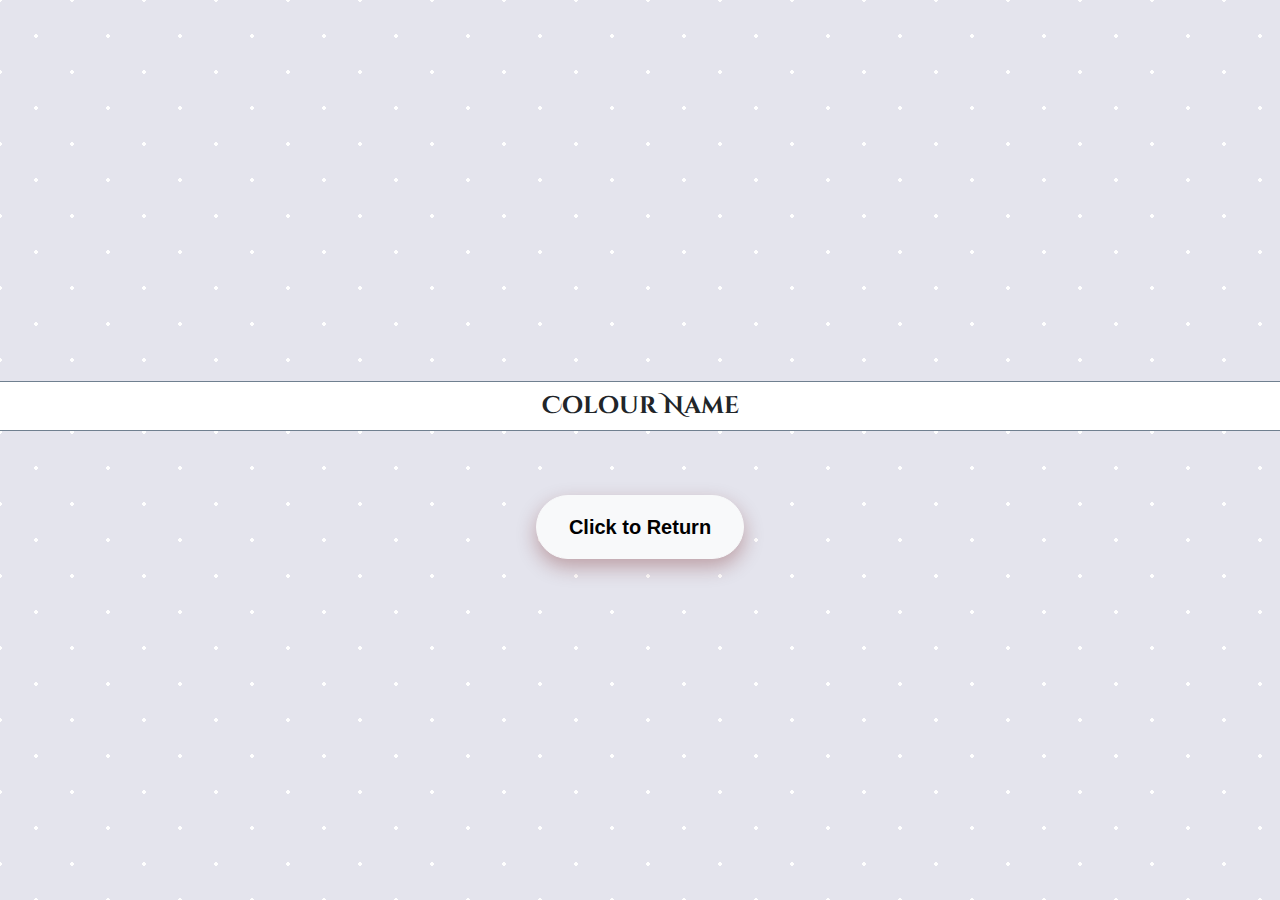
<file: colour/index.html>
<!DOCTYPE html>
<html lang="en">
<head>
    <meta charset="UTF-8">
    <meta name="viewport" content="width=device-width, initial-scale=1.0">
    <title>Colour Pallette</title>
    <link rel="stylesheet" href="/css/styles.css">
    <link rel="stylesheet" href="/css/colour-overlay.css">
    <link href="https://fonts.googleapis.com/css2?family=Cinzel+Decorative:wght@400;700;900&display=swap" rel="stylesheet">

</head>
<body>
    <!-- Color Overlay -->
    <div id="colorOverlay" class="color-overlay">
        <h4 class="colour-name">Colour Name</h4>
        <br>
        <button class="btn btn-light btn-lg return-btn" onclick="hideColorOverlay()">Click to Return</button> 
    </div>

    <script src="https://code.jquery.com/jquery-3.5.1.slim.min.js"></script>
    <script src="https://cdn.jsdelivr.net/npm/popper.js@1.16.1/dist/umd/popper.min.js"></script>
    <script src="https://cdn.jsdelivr.net/npm/bootstrap@5.2.3/dist/js/bootstrap.bundle.min.js"></script>
    <script src="/js/colour-overlay.js"></script>
</body>
</html>
</file>
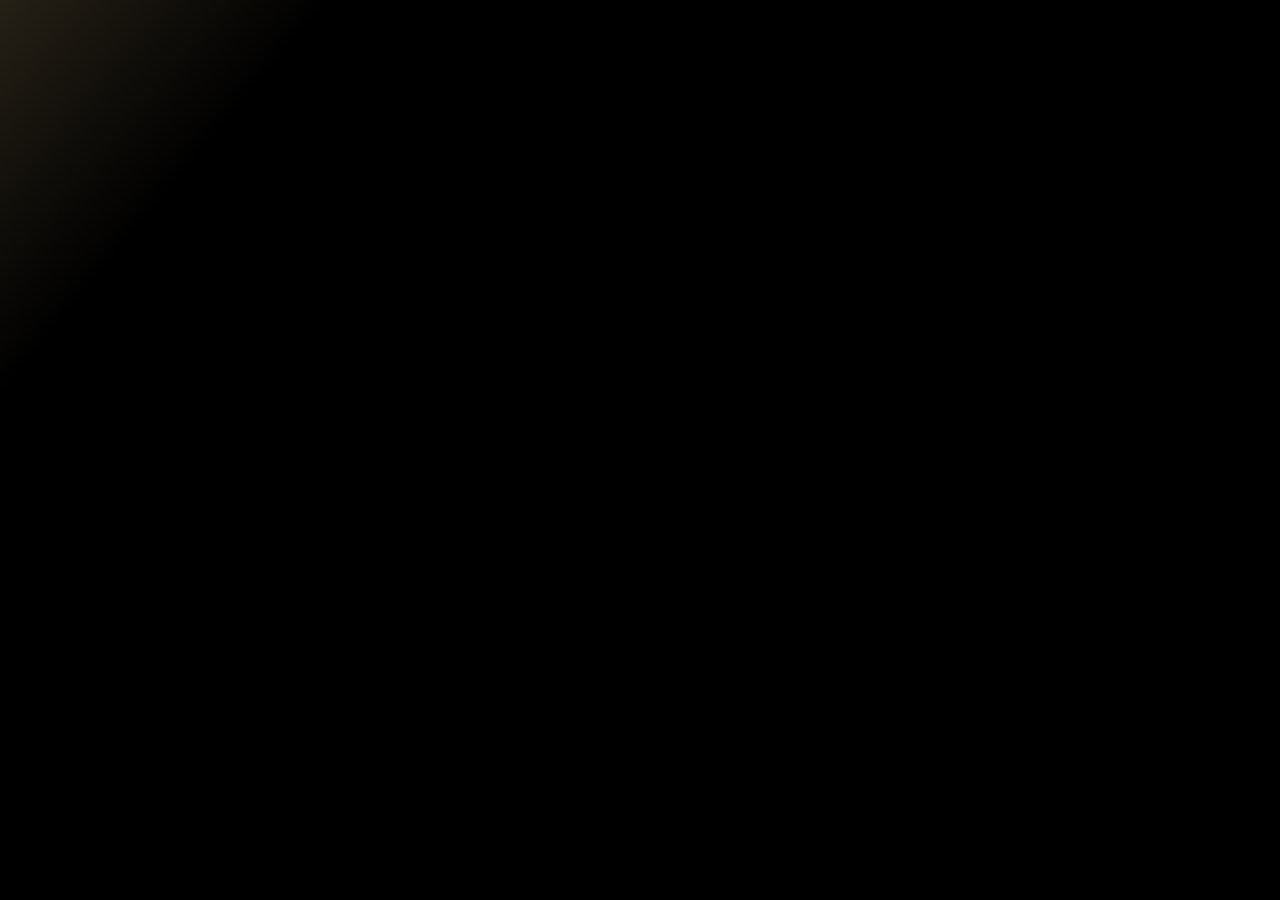
<file: reveal.html>
<!DOCTYPE html>
<html lang="en">
<head>
    <meta charset="UTF-8">
    <meta name="viewport" content="width=device-width, initial-scale=1.0">
    <title>Warm Cinematic Reveal</title>
    <style>
        * { margin: 0; padding: 0; box-sizing: border-box; }

        body, html {
            height: 100%;
            overflow: hidden;
            background-color: #000;
        }

        /* 1. THE SITE BACKGROUND */
        .content-bg {
            position: fixed;
            top: 0;
            left: 0;
            width: 100%;
            height: 100%;
            /* High-quality warm landscape */
            background: url('https://images.unsplash.com/photo-1441974231531-c6227db76b6e?auto=format&fit=crop&q=80&w=2071') no-repeat center center/cover;
            
            /* Start: Black and Blurred */
            filter: blur(30px) brightness(0) sepia(1) hue-rotate(-30deg);
            animation: warmReveal 4s cubic-bezier(0.4, 0, 0.2, 1) forwards;
            animation-delay: 2s;
        }

        /* 2. THE MOVING LIGHT STREAK (GLARE) */
        .glare-streak {
            position: fixed;
            top: 0;
            left: -150%; /* Start off-screen */
            width: 200%;
            height: 100%;
            background: linear-gradient(
                115deg, 
                transparent 0%, 
                rgba(255, 200, 100, 0) 30%, 
                rgba(255, 220, 150, 0.2) 45%, 
                rgba(255, 255, 255, 0.5) 50%, 
                rgba(255, 220, 150, 0.2) 55%, 
                rgba(255, 200, 100, 0) 70%, 
                transparent 100%
            );
            transform: skewX(-20deg);
            z-index: 10;
            pointer-events: none;
            animation: streakPass 2.5s ease-in-out forwards;
            animation-delay: 2.2s; /* Starts just as the image begins to appear */
        }

        /* 3. OVERALL WARMTH WASH */
        .warmth-overlay {
            position: fixed;
            inset: 0;
            background: radial-gradient(circle at 20% 30%, rgba(255, 145, 0, 0.15), transparent 60%);
            mix-blend-mode: screen;
            z-index: 5;
            opacity: 0;
            animation: fadeIn 3s ease forwards;
            animation-delay: 2.5s;
        }

        /* ANIMATIONS */
        @keyframes warmReveal {
            0% { 
                filter: blur(30px) brightness(0) sepia(1) hue-rotate(-30deg); 
                transform: scale(1.1); 
            }
            100% { 
                filter: blur(0px) brightness(1) sepia(0) hue-rotate(0deg); 
                transform: scale(1);
            }
        }

        @keyframes streakPass {
            0% { left: -150%; opacity: 0; }
            30% { opacity: 1; }
            100% { left: 100%; opacity: 0; }
        }

        @keyframes fadeIn {
            to { opacity: 1; }
        }

        /* CONTENT */
        .hero-text {
            position: relative;
            z-index: 20;
            height: 100vh;
            display: flex;
            flex-direction: column;
            justify-content: center;
            align-items: center;
            color: #fff;
            font-family: 'Georgia', serif;
            text-shadow: 0 0 20px rgba(0,0,0,0.5);
            opacity: 0;
            animation: fadeIn 2s ease forwards;
            animation-delay: 4s;
        }
    </style>
</head>
<body>

    <div class="content-bg"></div>
    <div class="glare-streak"></div>
    <div class="warmth-overlay"></div>

    <div class="hero-text">
        <h1 style="font-size: 4rem; font-weight: 200; letter-spacing: 10px;">GOLDEN HOUR</h1>
        <p style="letter-spacing: 4px; font-style: italic; margin-top: 10px;">A warm welcome awaits.</p>
    </div>

</body>
</html>
</file>
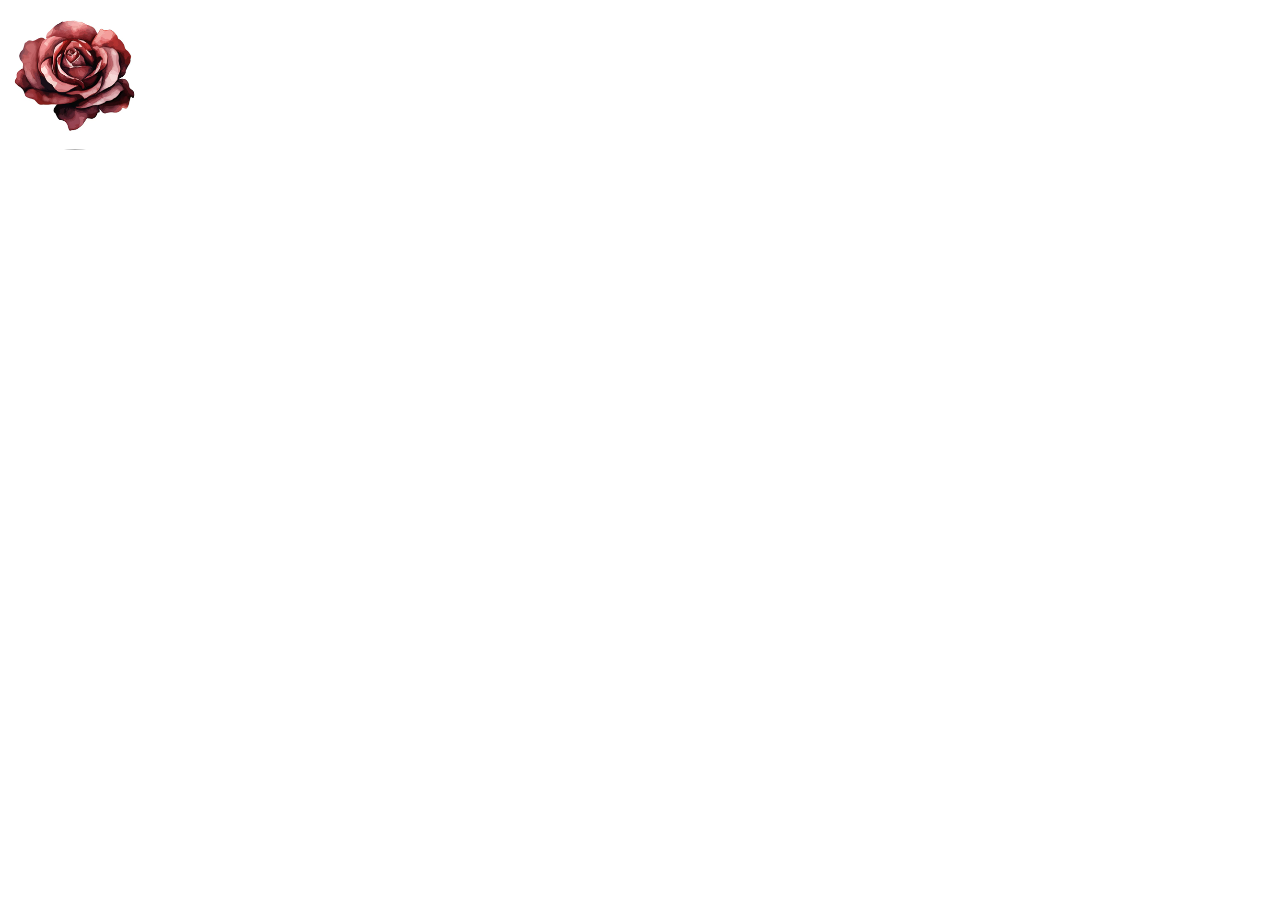
<file: scratchcard.html>
<!DOCTYPE html>
<html lang="en">
<head>
    <meta charset="UTF-8">
    <meta name="viewport" content="width=device-width, initial-scale=1.0">
    <title>Scratch Card</title>
    <!-- Bootstrap CSS -->
    <link href="https://cdn.jsdelivr.net/npm/bootstrap@5.2.3/dist/css/bootstrap.min.css" rel="stylesheet">
    <link rel="stylesheet" href="/css/scratch.css">
</head>
<body>
    <div class="scratch-card">
  <div class="scratch-card-cover-container">
    <canvas class="scratch-card-canvas" width="150" height="150"></canvas>
    <!-- only needed for Safari and iOS browsers -->
    <img class="scratch-card-canvas-render hidden" alt="">
    <div class="scratch-card-cover shine"></div>
  </div>
  <div class="d-flex justify-content-center align-items-center w-100 h-100 position-absolute top-0 start-0">
    <h1 class="m-0" style="font-size: 10vh;">2</h1>
  </div>
</div>
</body>
<script src="/js/scratch.js"></script>
</html>
</file>
<file: css/colour-overlay.css>
/* Color Overlay Styles */
.color-overlay {
    position: fixed;
    top: 0;
    left: 0;
    width: 100%;
    height: 100%;
    /* display: none; */
    /* justify-content: center;
    align-items: center; */
    text-align: center;
    align-content: center;
    z-index: 9999;
    background-image: radial-gradient(#ffffff 2px, transparent 2px), radial-gradient(#ffffff 2px, transparent 2px);
	background-size: 72px 72px;
	background-position: 0 0, 36px 36px;
	background-color: #E4E4ED;
}

.color-overlay.active {
    display: flex;
}

.colour-name{
    margin: 40px 0px;
    /* border: 1px solid black; */
    border-top: 1px solid slategray;
    border-bottom: 1px solid slategray;
    background: white;
    width: 100%;
    padding: 10px;
    font-family: "Cinzel Decorative", serif;
    font-weight: 700;
    font-style: normal;
}

.return-btn {
    padding: 1rem 2rem;
    font-size: 1.25rem;
    font-weight: 600;
    border-radius: 50px;
    box-shadow: 0 8px 20px #6300004d;
    transition: all 0.3s ease;
    cursor: pointer;
}

.return-btn:hover {
    transform: scale(1.05);
    box-shadow: 0 12px 30px rgba(0, 0, 0, 0.4);
}
</file>
<file: css/scratch.css>
.scratch-card {
    position: relative;
    border: 0px solid #af7b00;
    padding: 12px;
    width: 150px;
    border-radius: 50%;
    font-weight: 700;
    height: 150px;
    color: var(--theme-burgundy);
    background-color: white;
}

.card-text{
    font-size: 8vh;
    padding-bottom: 20px;
}

.scratch-card-cover-container {
    position: absolute;
    z-index: 1;
    top: 0;
    left: 0;
    width: 100%;
    height: 100%;
    filter: url("#remove-black");
    transition: opacity 0.4s;
}
.scratch-card-cover-container.clear {
    opacity: 0;
}
.scratch-card-cover-container.hidden {
    display: none;
}
.scratch-card-canvas {
    position: absolute;
    z-index: 2;
    top: 0;
    left: 0;
    width: 100%;
    border-radius: 50%;
    height: 100%;
    cursor: grab;
    touch-action: none;
}
.scratch-card-canvas.hidden {
    opacity: 0;
}
.scratch-card-canvas:active {
    cursor: grabbing;
}
.scratch-card-canvas-render {
    position: absolute;
    z-index: 1;
    top: 0;
    left: 0;
    width: 100%;

    height: 100%;
    background-color: transparent;
    transition: background-color 0.2s;
}
.scratch-card-canvas-render.hidden {
    display: none;
}
.scratch-card-cover {
    display: flex;
    justify-content: center;
    align-items: center;
    position: absolute;
    top: 0;
    left: 0;
    border-radius: 50%;
    width: 100%;
    height: 100%;
    background-color: #cfced6;
    background-image: linear-gradient(to right, #cfced6, #e0dfe6, #efeef3, #e0dfe6, #cfced6);
    overflow: hidden;
}
.scratch-card-cover::before {
    content: "";
    position: absolute;
    top: 0;
    left: 0;
    width: 100%;
    height: 100%;
    background-image: linear-gradient(135deg, transparent 40%, rgba(255, 255, 255, 0.8) 50%, transparent 60%);
    background-position: bottom right;
    background-size: 300% 300%;
    background-repeat: no-repeat;
}
.scratch-card-cover.shine::before {
    animation: shine 8s infinite;
}
@keyframes shine {
    50% {
        background-position: 0% 0%;
    }
    100% {
        background-position: -50% -50%;
    }
}
.scratch-card-cover::after {
    content: "";
    position: absolute;
    top: 0;
    left: 0;
    width: 100%;
    height: 100%;
    opacity: 0.1;
    filter: url("#noise");
}
.scratch-card-cover-background {
    width: 100%;
    height: 100%;
    fill: #555;
    opacity: 0.1;
}
.scratch-card-image {
    border-radius: 4px;
    width: 100%;
    height: 100%;
    object-fit: contain;
    filter: drop-shadow(0 4px 4px rgba(0, 0, 0, 0.16));
    user-select: none;
    will-change: transform;
}
.scratch-card-image.animate {
    animation: pop-out-in cubic-bezier(0.65, 1.35, 0.5, 1) 1s;
}
@keyframes pop-out-in {
    36% {
        transform: scale(1.125);
    }
    100% {
        transform: scale(1);
    }
}
</file>
